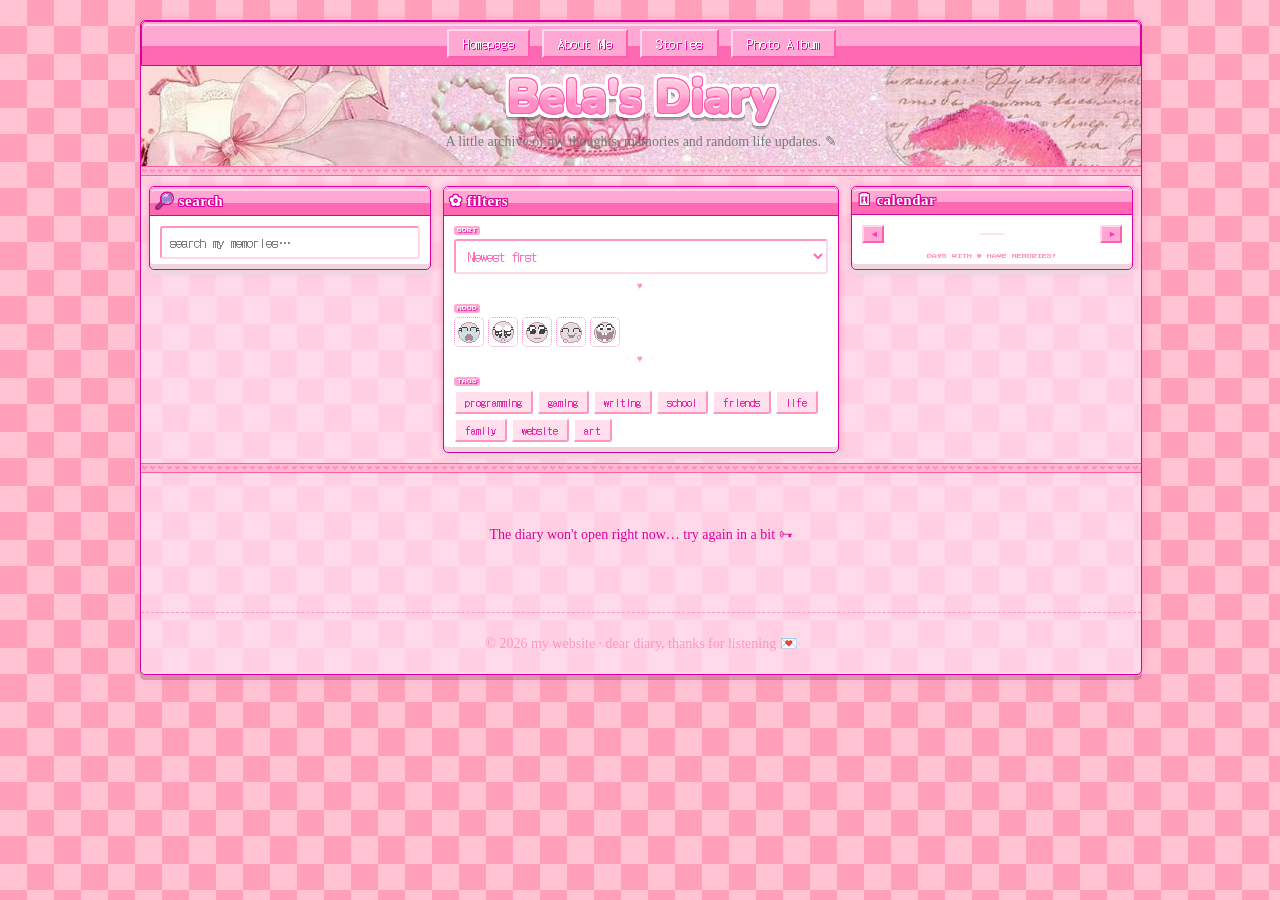
<file: diary.html>
<!DOCTYPE html>
<html lang="en">
<head>
  <meta charset="UTF-8">
  <meta name="viewport" content="width=device-width, initial-scale=1.0">
  <title>Diary — Bela's Gaming Room</title>

  <link rel="preconnect" href="https://fonts.googleapis.com">
  <link rel="preconnect" href="https://fonts.gstatic.com" crossorigin>
  <link href="https://fonts.googleapis.com/css2?family=Nunito:wght@900&family=Press+Start+2P&display=swap" rel="stylesheet">
  <link href="https://fonts.googleapis.com/css2?family=DotGothic16&family=Pixelify+Sans:wght@400..700&display=swap" rel="stylesheet">

  <link rel="stylesheet" href="diary.css">
  <link rel="stylesheet" href="achievements/achievements.css">
  <link rel="stylesheet" href="mobile.css">
</head>
<body>

  <div id="container">

    <nav class="diary-navbar">
      <a class="navButton" href="index.html">Homepage</a>
      <a class="navButton" href="abtme.html">About Me</a>
      <a class="navButton" href="stories.html">Stories</a>
      <a class="navButton" href="photoalbum.html">Photo Album</a>
    </nav>

    <!-- ====================== HEADER ====================== -->
    <header class="diaryHeader">
      <!-- clique 5x no título pra abrir o login de admin 🤫 -->
      <h1 id="diary-title" class="diaryTitle">Bela's Diary</h1>
      <p class="diarySubtitle">A little archive of my thoughts, memories and random life updates. ✎</p>
    </header>

    <div class="strawberries"></div>

    <!-- ====================== TOOLBAR ====================== -->
    <section class="diary-toolbar">

      <!-- busca -->
      <div class="diary-window search-window">
        <div class="window-header"><p>🔎 search</p></div>
        <div class="window-body">
          <input type="text" id="diary-search" class="diary-input"
                 placeholder="search my memories…">
        </div>
      </div>

      <!-- filtros -->
      <div class="diary-window filter-window">
        <div class="window-header"><p>✿ filters</p></div>
        <div class="window-body filter-body">
          <div class="filter-group">
            <p class="filter-label">sort</p>
            <select id="diary-sort" class="diary-input">
              <option value="newest">Newest first</option>
              <option value="oldest">Oldest first</option>
            </select>
          </div>

        <div class="filter-group">
            <p class="filter-label">mood</p>
            <div id="diary-mood" class="mood-picker">
              <option value="">All moods</option>
              <option value="devastated">😭 Devastated</option>
              <option value="sad">☹ Sad</option>
              <option value="neutral">😐 Neutral</option>
              <option value="happy">🙂 Happy</option>
              <option value="veryhappy">🥹 Very Happy</option>
            </div>
        </div>

          <div class="filter-group">
            <p class="filter-label">tags</p>
            <div id="diary-tags" class="tag-cloud">
              <!-- tags geradas pelo JS a partir do TAGS config -->
            </div>
          </div>
        </div>
      </div>

      <!-- calendário -->
      <div class="diary-window calendar-window">
        <div class="window-header">
          <p>🗓 calendar</p>
        </div>
        <div class="window-body">
          <div class="cal-nav">
            <button class="cal-btn" id="cal-prev">◄</button>
            <span id="cal-month-label" class="cal-month"></span>
            <button class="cal-btn" id="cal-next">►</button>
          </div>
          <div class="calendar-grid" id="calendar-grid">
            <!-- dias gerados pelo JS; dias com entrada ganham .has-entry -->
          </div>
          <p class="cal-hint">days with ♥ have memories!</p>
        </div>
      </div>

    </section>

    <div class="strawberries"></div>

    <!-- ====================== ADMIN PANEL (escondido) ====================== -->
    <section class="diary-window admin-panel" id="admin-panel" hidden>
      <div class="window-header"><p>🔑 administrator mode enabled</p></div>
      <div class="window-body admin-body">
        <p class="admin-welcome">welcome back, bela ♥</p>
        <button class="diary-btn" id="admin-new-entry">＋ New Entry</button>
        <button class="diary-btn" id="admin-logout">Log out</button>
      </div>
    </section>

    <!-- ====================== FEED ====================== -->
    <main id="diary-feed" aria-live="polite">
      <p class="diary-loading">opening the diary… 🗝</p>
    </main>

    <footer class="diaryFooter">
      <p>© 2026 my website · dear diary, thanks for listening 💌</p>
    </footer>

  </div>

  <!-- ====================== MODAL: ADMIN LOGIN ====================== -->
  <div class="diary-overlay" id="login-overlay" hidden>
    <div class="diary-window modal-window">
      <div class="window-header">
        <p>🔒 administrator login</p>
        <button class="window-close" data-close="login-overlay">✕</button>
      </div>
      <div class="window-body">
        <p class="modal-hint">psst… this area is for the diary owner only!</p>
        <input type="password" id="admin-password" class="diary-input" placeholder="password">
        <p class="login-error" id="login-error" hidden>wrong password! the diary stays locked 🔒</p>
        <button class="diary-btn" id="admin-login-btn">Log in</button>
      </div>
    </div>
  </div>

  <!-- ====================== MODAL: NEW ENTRY ====================== -->
  <div class="diary-overlay" id="entry-overlay" hidden>
    <div class="diary-window modal-window entry-form-window">
      <div class="window-header">
        <p>✎ new diary entry</p>
        <button class="window-close" data-close="entry-overlay">✕</button>
      </div>
      <div class="window-body">
        <form id="entry-form">
          <label class="form-label" for="entry-title">title</label>
          <input type="text" id="entry-title" class="diary-input" required>

          <label class="form-label" for="entry-date">date</label>
          <input type="date" id="entry-date" class="diary-input" required>

          <label class="form-label">mood</label>
            <div id="entry-mood" class="mood-picker">
                <option value="devastated">😭 Devastated</option>
                <option value="sad">☹ Sad</option>
                <option value="neutral" selected>😐 Neutral</option>
                <option value="happy">🙂 Happy</option>
                <option value="veryhappy">🥹 Very Happy</option>
            </div>

          <label class="form-label" for="entry-tags">tags (comma separated)</label>
          <input type="text" id="entry-tags" class="diary-input" placeholder="gaming, life, website…">

          <label class="form-label" for="entry-image">picture (optional)</label>
          <input type="file" id="entry-image" class="diary-input" accept="image/*">

          <label class="form-label" for="entry-text">dear diary…</label>
          <textarea id="entry-text" class="diary-input entry-textarea" rows="7" required></textarea>

          <p class="login-error" id="publish-error" hidden></p>
          <button type="submit" class="diary-btn publish-btn">🌸 Publish</button>
        </form>
      </div>
    </div>
  </div>

  <script src="diary.js"></script>
  <script src="achievements/achievements.js"></script>
</body>
</html>
</file>
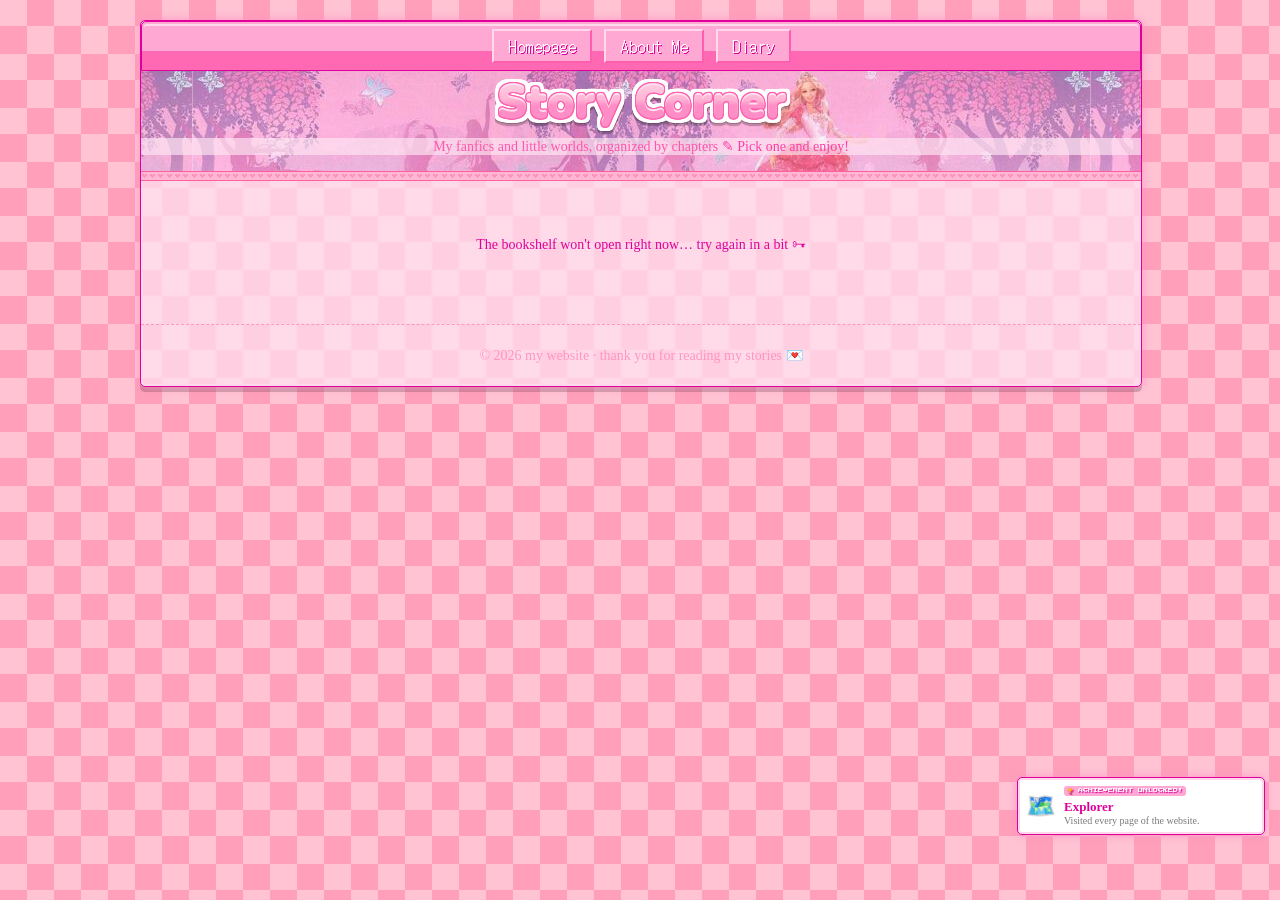
<file: stories.html>
<!DOCTYPE html>
<html lang="en">
<head>
  <meta charset="UTF-8">
  <meta name="viewport" content="width=device-width, initial-scale=1.0">
  <title>Stories — Bela's Gaming Room</title>

  <link rel="preconnect" href="https://fonts.googleapis.com">
  <link rel="preconnect" href="https://fonts.gstatic.com" crossorigin>
  <link href="https://fonts.googleapis.com/css2?family=Nunito:wght@900&family=Press+Start+2P&display=swap" rel="stylesheet">
  <link href="https://fonts.googleapis.com/css2?family=DotGothic16&family=Pixelify+Sans:wght@400..700&display=swap" rel="stylesheet">

  <link rel="stylesheet" href="stories.css">
  <link rel="stylesheet" href="reader.css">
  <link rel="stylesheet" href="achievements/achievements.css">
  <link rel="stylesheet" href="mobile.css">
</head>
<body>

  <div id="container">

    <!-- ================= NAVBAR (receita da top-bar/music-header) ================= -->
    <nav class="stories-navbar">
      <a class="navButton" href="index.html">Homepage</a>
      <a class="navButton" href="abtme.html">About Me</a>
      <a class="navButton" href="diary.html">Diary</a>
    </nav>

    <!-- ================= HEADER ================= -->
    <header class="storiesHeader">
      <h1 class="storiesTitle">Story Corner</h1>
      <p class="storiesSubtitle"> My fanfics and little worlds, organized by chapters
        <span class="storiesSubtitle2"> ✎ Pick one and enjoy!</span>
      </p>
    </header>

    <div class="strawberries"></div>

    <!-- ================= LISTA DE HISTÓRIAS ================= -->
    <main id="stories-list">
      <p class="stories-loading">opening the bookshelf… 📚</p>
    </main>

    <footer class="storiesFooter">
      <p>© 2026 my website · thank you for reading my stories  💌</p>
    </footer>

  </div>

  <script src="stories.js"></script>
  <script src="reader.js"></script>
  <script src="achievements/achievements.js"></script>
</body>
</html>
</file>
<file: diary.css>
/* ============================================================
   DIARY 📖 — pink kawaii only (sem tema duplo)
   Usa as mesmas variáveis e receitas do style.css da home.
   ============================================================ */

:root {
    --pinkhigh: #ffd8ec;
    --pink: #ffa8d3;
    --pinkgrad: #ff69b4;
    --pinkshad: #df009c;
    --pinkshad2: #ff95c1;

    --p-main: #ffb5d5;
    --p-dark: #ff8ec6;
    --p-catchlight: #ffe0ec;
    --p-outline: #ff5eae;

    --white: white;
    --shadow: #00000036;
    --background: #ffe9f4a6;
    --lightblack: #797979;
    --box-shadow-soft: rgb(240, 212, 222);
}

body {
    margin: 0;
    padding: 0;
    background: url("bgs/background.png") repeat 0 0;
    font-family: 'MS Gothic';
    max-width: 1000px;
    margin-left: auto;
    margin-right: auto;
    margin-top: 20px;
    font-size: 14px;
    color: var(--lightblack);
}

#container {
    width: 1000px;
    border: solid var(--pinkshad) 1px;
    border-radius: 5px;
    box-shadow:
        0px 0px 10px 0px var(--pinkshad2),
        0px 5px 0px 0px var(--shadow),
        inset 0px 0px 0px 2px var(--pinkhigh);
    background-color: var(--background);
    margin: 20px auto;
    backdrop-filter: blur(1px);
}

@media (prefers-reduced-motion: reduce) {
    * { transition: none !important; animation: none !important; }
}

/* ============================================================
   HEADER
   ============================================================ */

   /* ---------- NAVBAR (receita da top-bar glossy) ---------- */
.diary-navbar {   /* no stories.css: .stories-navbar */
    display: flex;
    align-items: center;
    justify-content: center;
    gap: 12px;

    padding: 7px 3px;
    border: 1px solid var(--pinkshad);
    border-radius: 5px 5px 0 0;
    background: var(--pink);
    box-shadow:
        inset 0px -19px 0px 0px var(--pinkgrad),
        inset 0px 0px 0px 2px var(--pink),
        inset 0px 2px 0px 2px var(--pinkhigh),
        0px 3px 0px 0px var(--shadow);   /* sombra embaixo: a barra "flutua" */
}

.navButton {
    font-family: 'Rainyhearts', 'MS UI Gothic';  /* a fonte fofa dos seus headers! */
    font-size: 13px;
    letter-spacing: 0.5px;
    text-decoration: none;
    color: white;
    background: var(--pink);
    padding: 3px 14px;
    text-shadow: 1px 1px var(--pinkshad);

    border-top: 2.5px solid var(--pinkhigh);
    border-left: 2.5px solid var(--pinkhigh);
    border-right: 2.5px solid var(--p-outline);
    border-bottom: 2.5px solid var(--p-outline);

    transform: perspective(1px) translateZ(0);
    position: relative;
    overflow: hidden;
    transition: all 0.2s ease;
}

.navButton:before {
    content: "";
    position: absolute;
    inset: 0;
    z-index: -1;
    background: var(--pinkgrad);
    transform: scaleX(0);
    transform-origin: 0 50%;
    transition: transform 0.3s ease-out;
}

.navButton:hover { transform: translateY(-2px); }  /* pulinho no hover */
.navButton:hover:before { transform: scaleX(1); }
.navButton:active { border: 3px inset var(--pinkhigh); transform: translateY(0); }



.diaryHeader {
    text-align: center;
    background-image: url("gifs/a/diaryHeader.jpg");   
    background-position: right -35 0px; /* centraliza e mostra mais da parte de cima */
    height: 100px;
}

.diaryTitle {
    font-family: 'Nunito';
    font-size: 46px;
    font-weight: 900;
    margin: 0;
    display: inline-block;
    user-select: none;   /* os 5 cliques secretos não selecionam texto */

    background: linear-gradient(
        to bottom,
        var(--p-catchlight) 0%,
        var(--p-main) 45%,
        var(--p-dark) 55%,
        var(--p-dark) 100%
    );
    background-clip: text;
    -webkit-background-clip: text;
    -webkit-text-fill-color: transparent;

    filter:
        drop-shadow(0px -2px var(--p-catchlight))
        drop-shadow(0px 1px var(--p-outline))
        drop-shadow(1px 0px var(--p-outline))
        drop-shadow(0px -1px var(--p-outline))
        drop-shadow(-1px 0px var(--p-outline))

        drop-shadow(0px 3px rgb(255, 255, 255))
        drop-shadow(3px 0px white)
        drop-shadow(0px -3px white)
        drop-shadow(-3px 0px white)

        drop-shadow(0px 3px var(--shadow))
        drop-shadow(0px 1px var(--shadow));
}

.diarySubtitle {
    font-family: 'MS UI Gothic';
    color: var(--lightblack);
    margin: 4px 0 8px;
}

/* divisor de morangos, igual à home (mesma imagem) */
.strawberries {
    background-image: url("pngs/div.gif");
    height: 10px;
    border: none;
    padding: 0 0 0 10px;
}

/* ============================================================
   JANELINHA BASE (o "molde" XP reutilizado em tudo)
   ============================================================ */
.diary-window {
    background: white;
    border: 1px solid var(--pinkshad);
    border-radius: 5px;
    box-shadow:
        0px 5px 0px 0px var(--box-shadow-soft),
        inset 0px -5px 0px 0px var(--box-shadow-soft);
}

.window-header {
    display: flex;
    justify-content: space-between;
    align-items: center;

    border-bottom: 1px solid var(--pinkshad);
    background: var(--pink);
    box-shadow:
        inset 0px -12px 0px 0px var(--pinkgrad),
        inset 0px 0px 0px 2px var(--pink),
        inset 0px 2px 0px 2px var(--pinkhigh);
    color: white;
    font-weight: bolder;
    text-shadow:
        1px 1px var(--pinkshad), 0px 1px var(--pinkshad),
        1px 0px var(--pinkshad), 0px -1px var(--pinkshad),
        -1px 0px var(--pinkshad), -1px -1px var(--pinkshad),
        1px -1px var(--pinkshad), -1px 1px var(--pinkshad);
    border-radius: 5px 5px 0 0;
}

.window-header p {
    margin: 5px;
    font-size: small;
    font-family: 'MS UI Gothic';
}

.window-close {
    margin: 3px;
    width: 22px;
    height: 18px;
    font-size: 9px;
    color: #ff39b3;
    background: var(--pink);
    border-top: 2px solid var(--pinkhigh);
    border-left: 2px solid var(--pinkhigh);
    border-right: 2px solid var(--p-outline);
    border-bottom: 2px solid var(--p-outline);
}

.window-close:active { border: 2px inset var(--pinkhigh); }

.window-body { padding: 10px; }

/* ============================================================
   TOOLBAR (busca + filtros + calendário)
   ============================================================ */
.diary-toolbar {
    display: grid;
    grid-template-columns: 1fr 1.4fr 1fr;
    gap: 12px;
    padding: 8px;
    align-items: start;
}

/* inputs no estilo do site */
.diary-input {
    width: 100%;
    box-sizing: border-box;
    font-family: 'MS UI Gothic';
    font-size: 13px;
    color: var(--pinkgrad);
    background: white;
    border: 1px dotted var(--p-dark);
    padding: 4px 6px;
    border-radius: 3px;
}

.diary-input:focus {
    outline: none;
    border-style: solid;
    box-shadow: 0 0 4px var(--pinkshad2);
}

/* labels pixel */
.filter-label, .form-label {
    display: block;
    font-family: "Press Start 2P";
    font-size: 5px;
    text-transform: uppercase;
    color: white;
    text-shadow: var(--pinkshad) 1px 1px 1px;
    background-color: var(--pink);
    border-radius: 3px;
    padding: 2px 3px;
    width: fit-content;
    margin: 8px 0 4px;
}

.filter-body .filter-group:first-child .filter-label { margin-top: 0; }

/* nuvem de tags clicáveis */
.tag-cloud {
    display: flex;
    flex-wrap: wrap;
    gap: 4px;
}

/* ============================================================
   TOOLBAR com presença: janelinhas no acabamento das caixas da home
   ============================================================ */
.diary-toolbar {
    display: grid;
    grid-template-columns: 1fr 1.4fr 1fr;
    gap: 12px;
    padding: 10px 8px;
    align-items: start;
}

/* as três janelinhas ganham a sombra dupla + brilho interno da home */
.diary-toolbar .diary-window {
    box-shadow:
        0px 5px 0px 0px var(--box-shadow-soft),
        inset 0px -5px 0px 0px var(--box-shadow-soft),
        0px 0px 8px 0px var(--pinkshad2);          /* aura rosa suave */
    transition: transform 0.2s ease, box-shadow 0.2s ease;
}

/* a janelinha "acorda" quando a pessoa interage com ela */
.diary-toolbar .diary-window:hover,
.diary-toolbar .diary-window:focus-within {
    transform: translateY(-2px);
    box-shadow:
        0px 7px 0px 0px var(--box-shadow-soft),
        inset 0px -5px 0px 0px var(--box-shadow-soft),
        0px 0px 12px 0px var(--pinkgrad);
}

/* headers das janelinhas na Rainyhearts, como os da home */
.diary-toolbar .window-header p {
    font-family: 'Rainyhearts', 'MS UI Gothic';
    font-size: 15px;
    letter-spacing: 0.5px;
}

/* corpo com o papel quadriculado (o mesmo grid da home!) */
.diary-toolbar .window-body {
    background-image: url("https://www.hellomei.dev/images/assets/backgrounds/grid.png");
}

/* inputs com mais corpo: 3D afundadinho em vez de pontilhado */
.diary-input {
    width: 100%;
    box-sizing: border-box;
    font-family: 'MS UI Gothic', 'MS Gothic', 'DotGothic16', sans-serif;
    font-size: 13px;
    color: var(--pinkgrad);
    background: white;
    padding: 5px 8px;
    border-radius: 3px;

    border-top: 2px solid var(--pinkshad2);      /* afundado: escuro em cima */
    border-left: 2px solid var(--pinkshad2);
    border-right: 2px solid var(--pinkhigh);
    border-bottom: 2px solid var(--pinkhigh);
}

.diary-input:focus {
    outline: none;
    box-shadow: 0 0 6px var(--pinkshad2);
    background: #fff9fc;
}

/* divisórias entre grupos: coraçãozinho centrado em vez da linha seca */
.filter-group + .filter-group {
    margin-top: 10px;
    position: relative;
    padding-top: 12px;
}

.filter-group + .filter-group::before {
    content: "· ♥ ·";
    position: absolute;
    top: -4px;
    left: 50%;
    transform: translateX(-50%);
    font-size: 10px;
    color: var(--pinkshad2);
    background: transparent;
    letter-spacing: 2px;
}

/* tag chips viram mini-botões 3D (família dos navButtons) */
.tag-chip {
    font-family: 'MS UI Gothic', 'MS Gothic', 'DotGothic16', sans-serif;
    font-size: 11px;
    color: var(--pinkshad);
    background: var(--p-catchlight);
    padding: 2px 9px;
    border-radius: 3px;

    border-top: 2px solid white;
    border-left: 2px solid white;
    border-right: 2px solid var(--pinkshad2);
    border-bottom: 2px solid var(--pinkshad2);

    transition: all 0.15s ease;
}

.tag-chip:hover {
    background: var(--pinkhigh);
    transform: translateY(-1px);
}

.tag-chip.active {
    background: var(--pink);
    color: white;
    text-shadow: 1px 1px var(--pinkshad);
    border-top-color: var(--pinkshad2);          /* invertido = apertado! */
    border-left-color: var(--pinkshad2);
    border-right-color: var(--pinkhigh);
    border-bottom-color: var(--pinkhigh);
}

/* ---------- calendário ---------- */
.cal-nav {
    display: flex;
    justify-content: space-between;
    align-items: center;
    margin-bottom: 5px;
}

.cal-month {
    font-family: 'MS UI Gothic';
    font-size: 14px;
    color: var(--p-outline);
    background-color: var(--p-catchlight);
    border-radius: 600px;
    padding: 1px 12px;
}

.cal-btn {
    width: 22px;
    height: 18px;
    font-size: 9px;
    color: #ff39b3;
    background: var(--pink);
    border-top: 2px solid var(--pinkhigh);
    border-left: 2px solid var(--pinkhigh);
    border-right: 2px solid var(--p-outline);
    border-bottom: 2px solid var(--p-outline);
}

.cal-btn:active { border: 2px inset var(--pinkhigh); }

.calendar-grid {
    display: grid;
    grid-template-columns: repeat(7, 1fr);
    font-size: 11px;
}

.cal-cell {
    text-align: center;
    padding: 3px 0;
    border: 1px solid var(--pinkshad2);
    color: var(--p-outline);
    background: white;
}

.cal-cell.cal-dow {
    font-family: "Press Start 2P";
    font-size: 5px;
    background: var(--p-catchlight);
}

.cal-cell.cal-empty { background: var(--p-catchlight); border-color: transparent; }

/* dia com entrada: coraçãozinho + clicável */
.cal-cell.has-entry {
    background: var(--pinkhigh);
    color: var(--pinkshad);
    font-weight: bold;
    position: relative;
    transition: background 0.15s ease;
}

.cal-cell.has-entry::after {
    content: "♥";
    position: absolute;
    top: -2px;
    right: 1px;
    font-size: 7px;
    color: var(--pinkgrad);
}

.cal-cell.has-entry:hover { background: var(--pink); color: white; }

.cal-hint {
    font-family: "Press Start 2P";
    font-size: 5px;
    text-transform: uppercase;
    color: var(--pinkshad2);
    text-align: center;
    margin: 6px 0 0;
}

/* ============================================================
   FEED DE ENTRADAS
   ============================================================ */
#diary-feed {
    display: flex;
    flex-direction: column;
    gap: 16px;
    padding: 10px 60px;
}

.diary-loading, .diary-empty {
    font-family: 'MS UI Gothic';
    text-align: center;
    color: var(--pinkshad);
    padding: 30px 0;
}

/* cada entrada é uma janelinha */
.entry {
    scroll-margin-top: 20px;   /* respiro quando o calendário rola até ela */
    animation: entryIn 0.35s ease;
}

@keyframes entryIn {
    from { opacity: 0; transform: translateY(8px); }
    to   { opacity: 1; transform: translateY(0); }
}

/* destaque quando o calendário leva até ela */
.entry.flash {
    animation: entryFlash 1.2s ease;
}

@keyframes entryFlash {
    0%, 100% { box-shadow: 0px 5px 0px 0px var(--box-shadow-soft), inset 0px -5px 0px 0px var(--box-shadow-soft); }
    30%      { box-shadow: 0 0 14px var(--pinkgrad), 0px 5px 0px 0px var(--box-shadow-soft); }
}

.entry .window-header p { display: flex; align-items: center; gap: 6px; }

.entry-date {
    font-family: "Courier New", monospace;
    font-size: 10px;
    font-weight: normal;
    text-shadow: none;
    color: var(--pinkhigh);
}

.entry-body { padding: 10px 14px; }

/* gif de mood dentro do badge da entrada */
.mood-icon {
    height: 16px;
    vertical-align: middle;
    margin-right: 3px;
    image-rendering: pixelated;
}

/* fileirinha de moods clicáveis */
.mood-picker {
    display: flex;
    gap: 4px;
    flex-wrap: wrap;
}

.mood-option {
    background: white;
    border: 1px dotted var(--pinkshad2);
    border-radius: 5px;
    padding: 3px;
    transition: all 0.15s ease;
}

.mood-option img {
    height: 22px;
    display: block;
    image-rendering: pixelated;
    filter: grayscale(0.7);   /* apagadinhas quando não escolhidas */
    transition: filter 0.15s ease;
}

.mood-option:hover img { filter: grayscale(0); }
.mood-option:hover { transform: scale(1.1); }

.mood-option.active {
    background: var(--pinkhigh);
    border-style: solid;
    border-color: var(--pinkshad);
}

.mood-option.active img { filter: grayscale(0); }

.entry-tags { display: inline; }

.entry-tag {
    font-family: "Press Start 2P";
    font-size: 5px;
    text-transform: uppercase;
    color: white;
    text-shadow: var(--pinkshad) 1px 1px 1px;
    background-color: var(--pinkshad2);
    border-radius: 3px;
    padding: 2px 3px;
    margin-right: 3px;
}

/* foto em moldura polaroid com fita */
.entry-photo {
    width: fit-content;
    margin: 10px auto 4px;
    padding: 6px 6px 18px;
    background: white;
    outline: 1px solid var(--pinkshad2);
    box-shadow: 0px 3px 5px var(--shadow);
    transform: rotate(-1.5deg);
    position: relative;
}

.entry-photo img {
    max-width: 260px;
    max-height: 200px;
    display: block;
    image-rendering: pixelated;
}

/* fita adesiva segurando a polaroid */
.entry-photo::before {
    content: "";
    position: absolute;
    top: -8px;
    left: 50%;
    transform: translateX(-50%) rotate(2deg);
    width: 54px;
    height: 14px;
    background: var(--pinkhigh);
    opacity: 0.8;
    border-left: 1px dashed var(--pinkshad2);
    border-right: 1px dashed var(--pinkshad2);
}

.entry-text {
    font-family: 'MS UI Gothic';
    font-size: 13px;
    line-height: 20px;
    color: #6b6b6b;
    white-space: pre-wrap;   /* respeita as quebras de linha do diário */
    margin: 8px 0 4px;
}

/* assinaturinha no fim de cada entrada */
.entry-sign {
    text-align: right;
    font-family: 'MS UI Gothic';
    font-size: 11px;
    color: var(--pinkshad2);
    margin: 4px 0 0;
}

/* hover: a janelinha levanta de leve */
.entry:hover {
    transform: translateY(-2px);
    transition: transform 0.2s ease;
}

/* ============================================================
   BOTÕES
   ============================================================ */
.diary-btn {
    font-family: 'MS UI Gothic';
    font-size: 12px;
    color: #ff39b3;
    background: var(--pink);
    padding: 3px 12px;

    border-top: 2.5px solid var(--pinkhigh);
    border-left: 2.5px solid var(--pinkhigh);
    border-right: 2.5px solid var(--p-outline);
    border-bottom: 2.5px solid var(--p-outline);

    transition: transform 0.1s ease;
}

.diary-btn:active {
    border: 3px inset var(--pinkhigh);
    transform: scale(0.96);
}

.publish-btn { margin-top: 10px; }

/* ============================================================
   ADMIN
   ============================================================ */
.admin-panel { margin: 0 60px 10px; }

.admin-body {
    display: flex;
    align-items: center;
    gap: 10px;
}

.admin-welcome {
    font-family: "Press Start 2P";
    font-size: 6px;
    text-transform: uppercase;
    color: var(--pinkshad);
    margin: 0;
    flex: 1;
}

/* ============================================================
   MODAIS
   ============================================================ */
.diary-overlay {
    position: fixed;
    inset: 0;
    z-index: 9991;
    background: var(--shadow);
    backdrop-filter: blur(1px);
    display: flex;
    align-items: center;
    justify-content: center;
}

.diary-overlay[hidden] { display: none; }

.modal-window {
    width: 300px;
    animation: modalPop 0.25s ease;
}

.entry-form-window {
    width: 380px;
    max-height: 80vh;
    display: flex;
    flex-direction: column;
}

.entry-form-window .window-body { overflow-y: auto; }

@keyframes modalPop {
    from { transform: scale(0.9); opacity: 0; }
    to   { transform: scale(1);   opacity: 1; }
}

.modal-hint {
    font-family: 'MS UI Gothic';
    font-size: 12px;
    color: var(--lightblack);
    margin: 0 0 8px;
}

.login-error {
    font-family: 'MS UI Gothic';
    font-size: 12px;
    color: var(--pinkshad);
    background: var(--p-catchlight);
    border: 1px dotted var(--pinkshad);
    border-radius: 3px;
    padding: 3px 6px;
    margin: 6px 0;
}

#admin-password, #admin-login-btn { margin-top: 4px; }

.entry-textarea { resize: vertical; }

/* ============================================================
   FOOTER + RESPONSIVO
   ============================================================ */
.diaryFooter {
    text-align: center;
    margin-top: 15px;
    padding: 8px;
    border-top: 1px dashed var(--pinkshad2);
    color: var(--pinkshad2);
    font-family: 'MS UI Gothic';
}

@media (max-width: 720px) {
    body, #container { width: auto; max-width: 100%; }
    .diary-toolbar { grid-template-columns: 1fr; }
    #diary-feed { padding: 10px 8px; }
    .admin-panel { margin: 0 8px 10px; }
}
</file>
<file: achievements/achievements.css>
/* ============================================================
   ACHIEVEMENT SYSTEM 🏆 — estilos
   Combina com o tema do site (usa suas variáveis :root).
   Inclua no <head> de todas as páginas:
     <link rel="stylesheet" href="achievements.css">
   ============================================================ */

/* ---------- BOTÃO TROFÉU (gif personalizado) ---------- */
#achv-trophy {
    /* remove toda a cara de botão: só o gif aparece */
    background: none;
    border: none;
    padding: 0;
}

#achv-trophy img {
    width: 30px; 
    height: auto;
    display: block;
    image-rendering: pixelated;
    transition: transform 0.3s ease, filter 0.2s ease;
}

/* hover: só cresce, sem entortar 🌸 */
#achv-trophy:hover img {
    transform: scale(1.18);
    filter: drop-shadow(2px 4px 5px var(--pinkshad2));
}

#achv-trophy:active img {
    transform: scale(1.05);
}

#achv-trophy.glow img {
    animation: achvGlow 1.2s ease-in-out infinite;
}

@keyframes achvGlow {
    0%, 100% {
        filter: drop-shadow(2px 3px 3px var(--shadow)) drop-shadow(0 0 3px var(--pinkgrad));
    }
    50% {
        filter: drop-shadow(2px 3px 3px var(--shadow)) drop-shadow(0 0 10px var(--pinkgrad));
    }
}

#achv-trophy.in-slot {
    position: static;
}

#trophy-slot {
    display: flex;
    justify-content: flex-end; /* ou center / flex-start, onde ficar melhor */
    padding: 2px;
}

/* pulse suave, contínuo e discreto no troféu */
#achv-trophy {
    animation: softPulse 2.0s ease-in-out infinite;
}

#achv-trophy:hover {
    animation-play-state: paused;  /* no hover, o crescimento assume */
}

@keyframes softPulse {
    0%, 100% { transform: scale(1); }
    50%      { transform: scale(1.08); }
}

/* ---------- OVERLAY + MODAL ---------- */
#achv-overlay {
    position: fixed;
    inset: 0;
    z-index: 9991;

    background: var(--background);
    backdrop-filter: blur(1px);

    display: none;
    align-items: center;
    justify-content: center;
}

#achv-overlay.open {
    display: flex;
}

#achv-modal {
    width: 340px;
    max-height: 75vh;
    display: flex;
    flex-direction: column;

    background: white;
    border: 1px solid var(--pinkshad);
    border-radius: 5px;
    box-shadow:
        0px 0px 10px 0px var(--pinkshad2),
        0px 5px 0px 0px var(--shadow),
        inset 0px 0px 0px 2px var(--pinkhigh);

    animation: achvModalPop 0.25s ease;
}

@keyframes achvModalPop {
    from { transform: scale(0.9); opacity: 0; }
    to   { transform: scale(1);   opacity: 1; }
}

/* barra de título — mesmo estilo dos seus headers rosa */
.achv-titlebar {
    display: flex;
    justify-content: space-between;
    align-items: center;

    border-bottom: 1px solid var(--pinkshad);
    background: var(--pink);
    box-shadow:
        inset 0px -12px 0px 0px var(--pinkgrad),
        inset 0px 0px 0px 2px var(--pink),
        inset 0px 2px 0px 2px var(--pinkhigh);
    color: white;
    font-weight: bolder;
    text-shadow:
        1px 1px var(--pinkshad),
        0px 1px var(--pinkshad),
        1px 0px var(--pinkshad),
        0px -1px var(--pinkshad),
        -1px 0px var(--pinkshad),
        -1px -1px var(--pinkshad),
        1px -1px var(--pinkshad),
        -1px 1px var(--pinkshad);
}

.achv-titlebar p {
    margin: 5px;
    font-size: small;
    font-family: 'MS UI Gothic';
}

#achv-close {
    margin: 3px;
    width: 22px;
    height: 18px;
    font-size: 9px;
    color: #ff39b3;
    background: var(--pink);
    border-top: 2px solid var(--pinkhigh);
    border-left: 2px solid var(--pinkhigh);
    border-right: 2px solid var(--p-outline);
    border-bottom: 2px solid var(--p-outline);
}

#achv-close:active {
    border: 2px inset var(--pinkhigh);
}

/* ---------- PROGRESSO ---------- */
.achv-progress {
    padding: 8px 10px;
    border-bottom: 1px dotted var(--pink);
}

.achv-progress-text {
    font-family: "Press Start 2P";
    font-size: 6px;
    text-transform: uppercase;
    color: var(--pinkgrad);
    margin-bottom: 5px;
    text-align: center;
}

.achv-progress-bar {
    height: 10px;
    background: var(--pinkhigh);
    border: 1px solid var(--pink);
    border-radius: 10px;
    overflow: hidden;
}

#achv-progress-fill {
    height: 100%;
    width: 0%;
    background: linear-gradient(to bottom, var(--p-catchlight), var(--pinkgrad));
    transition: width 0.6s ease;
}

/* ---------- LISTA ---------- */
#achv-list {
    overflow-y: auto;
    padding: 8px;
    display: flex;
    flex-direction: column;
    gap: 6px;

    background-image: url("https://www.hellomei.dev/images/assets/backgrounds/grid.png");
}

.achv-item {
    display: flex;
    gap: 8px;
    align-items: center;

    background: white;
    border: 1px solid rgb(255, 149, 193);
    border-radius: 5px;
    padding: 6px;
    box-shadow: 0px 2px 0px 0px rgb(240, 212, 222);
}

.achv-icon {
    font-size: 22px;
    width: 32px;
    text-align: center;
    flex-shrink: 0;
}

.achv-title {
    font-family: 'MS UI Gothic';
    font-size: 13px;
    font-weight: bold;
    color: var(--pinkgrad);
}

.achv-desc {
    font-family: 'MS UI Gothic';
    font-size: 11px;
    color: var(--lightblack);
}

/* bloqueada = cinza e apagadinha */
.achv-item.locked {
    filter: grayscale(1);
    opacity: 0.55;
}

/* recém-desbloqueada = animação de destaque ao abrir o log */
.achv-item.new {
    animation: achvNewPop 0.6s ease;
}

@keyframes achvNewPop {
    0%   { transform: scale(0.85); box-shadow: 0 0 0px var(--pinkgrad); }
    50%  { transform: scale(1.05); box-shadow: 0 0 14px var(--pinkgrad); }
    100% { transform: scale(1);    box-shadow: 0px 2px 0px 0px rgb(240, 212, 222); }
}

/* ---------- TOASTS ---------- */
#achv-toasts {
    position: fixed;
    bottom: 65px;
    right: 15px;
    z-index: 9992;

    display: flex;
    flex-direction: column;
    gap: 8px;

    pointer-events: none;
}

.achv-toast {
    display: flex;
    gap: 8px;
    align-items: center;
    width: 230px;

    background: white;
    border: 1px solid var(--pinkshad);
    border-radius: 5px;
    padding: 8px;
    box-shadow:
        0px 0px 10px 0px var(--pinkshad2),
        inset 0px 0px 0px 2px var(--pinkhigh);

    /* estado inicial: fora da tela */
    transform: translateX(120%);
    opacity: 0;
    transition: transform 0.4s ease, opacity 0.4s ease;
}

.achv-toast.show {
    transform: translateX(0);
    opacity: 1;
}

.achv-toast-icon {
    font-size: 24px;
    flex-shrink: 0;
}

.achv-toast-header {
    font-family: "Press Start 2P";
    font-size: 5px;
    text-transform: uppercase;
    color: white;
    text-shadow: var(--pinkshad) 1px 1px 1px;
    background-color: var(--pink);
    border-radius: 3px;
    padding: 2px 3px;
    width: fit-content;
    margin-bottom: 3px;
}

.achv-toast-title {
    font-family: 'MS UI Gothic';
    font-size: 13px;
    font-weight: bold;
    color: var(--pinkshad);
}

.achv-toast-desc {
    font-family: 'MS UI Gothic';
    font-size: 10px;
    color: var(--lightblack);
}
</file>
<file: mobile.css>
/* ============================================================
   MOBILE.CSS 📱 — homepage responsiva
   ------------------------------------------------------------
   Carregar DEPOIS do style.css:
     <link rel="stylesheet" href="style.css">
     <link rel="stylesheet" href="mobile.css">

   E ADICIONAR NO <head> (essencial!):
     <meta name="viewport" content="width=device-width, initial-scale=1.0">
     <link href="https://fonts.googleapis.com/css2?family=DotGothic16&display=swap" rel="stylesheet">

   Identidade visual 100% preservada — só o arranjo muda.
   ============================================================ */

/* ------------------------------------------------------------
   FONTE PIXEL PRO MOBILE (vale em todas as telas)
   MS Gothic / MS UI Gothic só existem no Windows. A DotGothic16
   entra como reserva: desktop Windows não muda nada, celular
   ganha a fonte pixel em vez da genérica do sistema.
   ------------------------------------------------------------ */
@font-face {
    font-family: "Pixel Operator";
    src: url("fonts/PixelOperator.ttf") format("truetype");
    font-display: swap;
}


@font-face {
    font-family: "Silver";
    src: url("fonts/Silver.ttf") format("truetype");
    font-display: swap;
}

   body {
    font-family: 'MS Gothic', 'Pixel Operator', sans-serif;
}

/* elementos que declaram MS UI Gothic nas classes ganham a reserva */
.navButton,
.welcomeText p,
.main_content,
.bela-subtitle, .bela-title, .bela-desc,
.fortune-text, .fortune-btn,
.fortune-history ul,
.sp-track, .sp-artist,
.spotify-header p,
.calendar-header,
.code-textarea {
    font-family: 'MS UI Gothic', 'MS Gothic', 'DotGothic16', sans-serif;
}

/* Press Start 2P e Rainyhearts são webfonts — já funcionam no
   celular sozinhas, então títulos e labels ficam como estão! */

/* ============================================================
   AJUSTES MOBILE (telas até 740px)
   ============================================================ */
@media (max-width: 740px) {

    

    /* ---------- estrutura geral ---------- */
    body {
        max-width: 100%;
        margin-top: 8px;
    }

    #container {
        width: auto;
        margin: 8px;
        padding: 4px;
    }

    /* ---------- cursor customizado ----------
       celular não tem cursor: esconde a estrelinha seguidora
       e devolve o toque normal */
    #custom-cursor { display: none; }

    html, body, *, *::before, *::after {
        cursor: auto !important;
    }

    /* ---------- header + título ---------- */
    header {
        height: 110px;   /* mesma arte, um tiquinho mais baixa */
    }

    #title .title1,
    #title .title2 {
        font-size: 34px;   /* mesmo gradiente + contorno, tamanho de bolso */
        padding-left: 4px;
    }

/* ---------- barra de tags + troféu + nice day ---------- */
    .espaco_tags {
        grid-template-columns: minmax(0, 1fr) auto auto;  /* ← deixa a coluna encolher! */
        padding: 3px 2px;
    }

    .tags {
        min-width: 0;      /* ← e o filho também pode encolher */
        overflow: hidden;  /* cinto e suspensório: nada vaza */
    }

    .tags marquee {
        width: 100%;
        max-width: 100%;
        box-sizing: border-box;
        font-size: 11px;
    }

    .corner_img {
        height: 26px;
    }

    .corner_img img {
        height: 20px;
    }

    /* ---------- blinkies: viram carrossel deslizável ---------- */
    .faixaBlinkies {
        overflow-x: auto;
        -webkit-overflow-scrolling: touch;
    }

    .blinkies {
        width: max-content;   /* deslizar com o dedo > espremer */
    }

    .blinkies img {
        width: auto;          /* solta a largura fixa de 166.6px */
        height: 25px;
    }

    /* ---------- AS TRÊS COLUNAS EMPILHAM ---------- */
    #columns {
        flex-direction: column;
        gap: 12px;
    }

    .columnLeft,
    .columnRight,
    .stuff,
    .main_column {
        width: 100%;
        box-sizing: border-box;
    }

    aside {
        display: flex;
        flex-direction: column;
        gap: 12px;
    }

    /* miscelânea centralizada na largura nova */
    .miscInner {
        width: auto;
        justify-content: center;
    }

    /* player: disco um pouco menor pra não dominar a tela */
    .disc-container {
        width: 80px;
        height: 80px;
    }

    /* ---------- widgets Today's Bela + Fortune Cookie ---------- */
    .widgets-row {
        flex-direction: column;   /* um embaixo do outro */
        gap: 10px;
    }

    .widgets-left,
    .widgets-right {
        width: 100%;
    }

    .belaWidget,
    .fortuneWidget {
        width: auto;              /* ocupam a largura toda */
        box-sizing: border-box;
    }

    /* ---------- coluna direita: caixas se ajustam ---------- */
    .calendar {
        width: 100%;
        box-sizing: border-box;
    }

    .calendarImg img {
        width: 100%;
    }

    .neighbors {
        width: 100%;
        box-sizing: border-box;
    }

    .neigharea {
        display: flex;
        flex-wrap: wrap;
        justify-content: center;
    }

    .mood {
        width: auto;
    }

    /* guestbook: gif num tamanho confortável */
    .guestInner img {
        width: 70%;
    }

    /* ---------- toques de conforto de leitura ---------- */
    .welcomeText, .main_content, .thanks {
        width: auto;
    }

    .code-textarea {
        width: 94%;
    }

    /* botões e áreas de toque um pouco maiores (dedo > mouse) */
    .controls button {
        width: 38px;
        height: 26px;
        font-size: 13px;
    }

    .bela-btn, .fortune-btn {
        padding: 5px 12px;
    }

    /* ---------- REORDENAÇÃO DA PILHA 📱 ---------- */
    aside,
    .columnLeft {
        display: contents;
    }
/* ---------- barra de tags + troféu + nice day ---------- */
    .espaco_tags {
        grid-template-columns: minmax(0, 1fr) auto auto;  /* ← deixa a coluna encolher! */
        padding: 3px 2px;
    }

    .tags {
        min-width: 0;      /* ← e o filho também pode encolher */
        overflow: hidden;  /* cinto e suspensório: nada vaza */
    }

    .tags marquee {
        width: 100%;
        max-width: 100%;
        box-sizing: border-box;
        font-size: 11px;
    }

    .corner_img {
        height: 26px;
    }

    .corner_img img {
        height: 20px;
    }
    /* a fila, do topo pro fundo */
    .columnL-header { order: 1; }   /* o headerzinho "Navigation" */
    .navigation     { order: 1; }   /* fica colado nele (empate = ordem do HTML) */
    .music          { order: 3; }
    .main_column    { order: 2; }
    .columnRight    { order: 5; }
    .stats          { order: 4; }   /* link back */
    .stuff          { order: 6; }   /* miscellaneous */

    /* acabamento das seções órfãs do envelope dissolvido */
    .columnL-header, .navigation, .music, .stats {
        width: 100%;
        box-sizing: border-box;
    }

    .navigation, .music, .stats {
        border: 0.5px solid var(--pink);
        background: white;
    }
}

/* ============================================================
   TELAS MUITO PEQUENAS (até 380px) — ajuste fino
   ============================================================ */
@media (max-width: 380px) {
    #title .title1,
    #title .title2 {
        font-size: 27px;
    }

    header { height: 95px; }
}
</file>
<file: stories.css>
/* ============================================================
   STORIES 📚 — pink kawaii (usa as receitas do site)
   ============================================================ */

:root {
    --pinkhigh: #ffd8ec;
    --pink: #ffa8d3;
    --pinkgrad: #ff69b4;
    --pinkshad: #df009c;
    --pinkshad2: #ff95c1;

    --p-main: #ffb5d5;
    --p-dark: #ff8ec6;
    --p-catchlight: #ffe0ec;
    --p-outline: #ff5eae;

    --shadow: #00000036;
    --background: #ffe9f4a6;
    --lightblack: #797979;
    --box-shadow-soft: rgb(240, 212, 222);
}

body {
    margin: 0;
    padding: 0;
    background: url("bgs/background.png") repeat 0 0;
    font-family: 'MS Gothic';
    max-width: 1000px;
    margin-left: auto;
    margin-right: auto;
    margin-top: 20px;
    font-size: 14px;
    color: var(--lightblack);
}

@font-face {
    font-family: 'RainyHearts';
    src: url('fonts/rainyhearts.ttf') format('truetype');
    font-weight: normal;
    font-style: normal;
}

@font-face {
    font-family: "Pixel Operator";
    src: url("fonts/PixelOperator.ttf") format("truetype");
    font-display: swap;
}


@font-face {
    font-family: "Silver";
    src: url("fonts/Silver.ttf") format("truetype");
    font-display: swap;
}

#container {
    width: 1000px;
    border: solid var(--pinkshad) 1px;
    border-radius: 5px;
    box-shadow:
        0px 0px 10px 0px var(--pinkshad2),
        0px 5px 0px 0px var(--shadow),
        inset 0px 0px 0px 2px var(--pinkhigh);
    background-color: var(--background);
    margin: 20px auto;
    backdrop-filter: blur(1px);
}

@media (prefers-reduced-motion: reduce) {
    * { transition: none !important; animation: none !important; }
}

/* ============================================================
   NAVBAR — a receita da top-bar/music-header (sanduíche glossy)
   ============================================================ */
.stories-navbar {   
    display: flex;
    align-items: center;
    justify-content: center;
    gap: 12px;

    padding: 7px 3px;
    border: 1px solid var(--pinkshad);
    border-radius: 5px 5px 0 0;
    background: var(--pink);
    box-shadow:
        inset 0px -19px 0px 0px var(--pinkgrad),
        inset 0px 0px 0px 2px var(--pink),
        inset 0px 2px 0px 2px var(--pinkhigh),
        0px 3px 0px 0px var(--shadow);   /* sombra embaixo: a barra "flutua" */
}

.navButton {
    font-family: 'Rainyhearts', 'MS UI Gothic';  /* a fonte fofa dos seus headers! */
    font-size: 16px;
    letter-spacing: 0.5px;
    text-decoration: none;
    color: white;
    background: var(--pink);
    padding: 3px 14px;
    text-shadow: 1px 1px var(--pinkshad);

    border-top: 2.5px solid var(--pinkhigh);
    border-left: 2.5px solid var(--pinkhigh);
    border-right: 2.5px solid var(--p-outline);
    border-bottom: 2.5px solid var(--p-outline);

    transform: perspective(1px) translateZ(0);
    position: relative;
    overflow: hidden;
    transition: all 0.2s ease;
}

.navButton:before {
    content: "";
    position: absolute;
    inset: 0;
    z-index: -1;
    background: var(--pinkgrad);
    transform: scaleX(0);
    transform-origin: 0 50%;
    transition: transform 0.3s ease-out;
}

.navButton:hover { transform: translateY(-2px); }  /* pulinho no hover */
.navButton:hover:before { transform: scaleX(1); }
.navButton:active { border: 3px inset var(--pinkhigh); transform: translateY(0); }

/* ============================================================
   HEADER
   ============================================================ */
.storiesHeader {
    text-align: center;
    background-image: url("gifs/a/storiesHeader.jpg");      
    background-position: center -10px; 
    height: 100px;
}

.storiesTitle {
    font-family: 'Nunito';
    font-size: 46px;
    font-weight: 900;
    margin: 0;
    display: inline-block;

    background: linear-gradient(
        to bottom,
        var(--p-catchlight) 0%,
        var(--p-main) 45%,
        var(--p-dark) 55%,
        var(--p-dark) 100%
    );
    background-clip: text;
    -webkit-background-clip: text;
    -webkit-text-fill-color: transparent;

filter:
        drop-shadow(0px -2px var(--p-catchlight))
        drop-shadow(0px 1px var(--p-outline))
        drop-shadow(1px 0px var(--p-outline))
        drop-shadow(0px -1px var(--p-outline))
        drop-shadow(-1px 0px var(--p-outline))

        drop-shadow(0px 3px rgb(255, 255, 255))
        drop-shadow(3px 0px white)
        drop-shadow(0px -3px white)
        drop-shadow(-3px 0px white)

        drop-shadow(0px 3px var(--shadow))
        drop-shadow(0px 1px var(--shadow));
}

.storiesSubtitle {
    font-family: 'MS UI Gothic';
    color: #ff57ab ;
    margin: 4px 0 8px;
    background: solid;
    background-color: var(--background);
}

.storiesSubtitle2 {
    font-family: 'MS UI Gothic';
    color: #ff3da8;
    margin: 4px 0 8px;
}

.strawberries {
    background-image: url("pngs/div.gif");
    height: 10px;
    border: none;
}

/* ============================================================
   LISTA DE HISTÓRIAS
   ============================================================ */
#stories-list {
    display: flex;
    flex-direction: column;
    gap: 16px;
    padding: 12px 60px;
}

.stories-loading, .stories-empty {
    font-family: 'MS UI Gothic';
    text-align: center;
    color: var(--pinkshad);
    padding: 30px 0;
}

/* cada história = janelinha */
.story-window {
    background: white;
    border: 1px solid var(--pinkshad);
    border-radius: 5px;
    box-shadow:
        0px 5px 0px 0px var(--box-shadow-soft),
        inset 0px -5px 0px 0px var(--box-shadow-soft);
    animation: storyIn 0.3s ease;
}

@keyframes storyIn {
    from { opacity: 0; transform: translateY(8px); }
    to   { opacity: 1; transform: translateY(0); }
}

.story-header {
    display: flex;
    justify-content: space-between;
    align-items: center;

    border-bottom: 1px solid var(--pinkshad);
    background: var(--pink);
    box-shadow:
        inset 0px -12px 0px 0px var(--pinkgrad),
        inset 0px 0px 0px 2px var(--pink),
        inset 0px 2px 0px 2px var(--pinkhigh);
    color: white;
    font-weight: bolder;
    text-shadow:
        1px 1px var(--pinkshad), 0px 1px var(--pinkshad),
        1px 0px var(--pinkshad), 0px -1px var(--pinkshad),
        -1px 0px var(--pinkshad), -1px -1px var(--pinkshad),
        1px -1px var(--pinkshad), -1px 1px var(--pinkshad);
    border-radius: 5px 5px 0 0;
}

.story-header p {
    margin: 5px;
    font-size: 17px;
    font-family: 'Rainyhearts';
}

.story-body { padding: 10px 14px; }

.story-description {
    font-family: 'Pixel Operator';
    font-size: 14px;
    margin: 0 0 6px;
}

.story-tags { margin-bottom: 8px; }

.story-tag {
    font-family: "Rainyhearts";
    font-size: 13px;
    text-transform: lowercase;
    color: white;
    text-shadow: var(--pinkshad) 1px 1px 1px;
    background-color: var(--pinkshad2);
    border-radius: 3px;
    padding: 1px 4px;
    margin-right: 3px;
}

/* lista de capítulos: linhas de "índice de livro" */
.chapter-row {
    display: flex;
    align-items: center;
    gap: 8px;
    width: 100%;
    text-align: left;

    font-family: 'MS UI Gothic', 'Pixel Operator';
    font-size: 13px;
    color: var(--pinkshad);
    background: white;
    border: none;
    border-bottom: 1px dotted var(--pinkshad2);
    padding: 5px 4px;

    transition: background 0.15s ease, padding-left 0.15s ease;
}

.chapter-row:last-child { border-bottom: none; }

.chapter-row:hover {
    background: var(--p-catchlight);
    padding-left: 10px;   /* escorrega pra direita, convidando o clique */
}

.chapter-number {
    font-family: "Press Start 2P";
    font-size: 6px;
    color: white;
    text-shadow: var(--pinkshad) 1px 1px 1px;
    background-color: var(--pink);
    border-radius: 3px;
    padding: 3px 4px;
    flex-shrink: 0;
}

.chapter-title { flex: 1; }

.chapter-likes {
    font-size: 11px;
    color: var(--pinkshad2);
    flex-shrink: 0;
}

.chapter-date {
    font-family: "Courier New", monospace;
    font-size: 10px;
    color: var(--lightblack);
    flex-shrink: 0;
}

/* footer + responsivo */
.storiesFooter {
    text-align: center;
    margin-top: 15px;
    padding: 8px;
    border-top: 1px dashed var(--pinkshad2);
    color: var(--pinkshad2);
    font-family: 'MS UI Gothic';
}

@media (max-width: 720px) {
    body, #container { width: auto; max-width: 100%; }
    #stories-list { padding: 12px 8px; }
    .chapter-date { display: none; }
}

 /* ---------- abas de personagens ---------- */
.char-tabs {
    display: flex;
    align-items: center;
    flex-wrap: wrap;
    gap: 4px;
    margin-bottom: 8px;
}

.char-tabs-label {
    font-family: "Rainyhearts";
    font-size: 10px;
    text-transform: uppercase;
    color: var(--pinkshad2);
}

.char-tab {
    font-family: 'MS UI Gothic';
    font-size: 11px;
    color: var(--pinkshad);
    background: var(--p-catchlight);
    border: 1px solid var(--pinkshad2);
    border-radius: 10px 10px 0 0;   /* formato de abinha */
    padding: 2px 10px;
    transition: all 0.15s ease;
}

.char-tab:hover { background: var(--pinkhigh); transform: translateY(-2px); }

.char-tab.active {
    background: var(--pink);
    color: white;
    text-shadow: 1px 1px var(--pinkshad);
}

/* abas dentro da ficha */
.char-tabs-top {
    display: flex;
    gap: 4px;
    padding: 8px 12px 0;
    border-bottom: 1px solid var(--pinkshad2);
    flex-shrink: 0;
}

.char-window { width: min(560px, 92vw); }

.char-quote {
    font-family: 'Rainyhearts';
    font-size: 15px;
    font-style: italic;
    color: var(--lightblack);
    margin: 0 0 10px;
}

.char-prop {
    font-family: 'MS UI Gothic';
    font-size: 12px;
    color: var(--pinkgrad);
    background: var(--p-catchlight);
    border: 1px dotted var(--pinkshad2);
    border-radius: 10px;
    padding: 2px 8px;
}
</file>
<file: reader.css>
/* ------------------ STORY READER ------------------------  */

/* ============================================================
   STORY READER 📖 — pop-up estilo "página do Notion"
   ------------------------------------------------------------
   Componente COMPARTILHADO: inclua reader.css + reader.js em
   qualquer página e chame openStoryReader(chapterId).
   - No About Me: herda as variáveis --t-* → tema duplo grátis!
   - Em páginas rosa (stories, home): os fallbacks rosa entram.
   ============================================================ */

/* fallbacks rosa: se a página não define --t-*, o leitor é kawaii */
.reader-overlay {
    --rt-main: var(--t-main, var(--pink, #ffa8d3));
    --rt-grad: var(--t-grad, var(--pinkgrad, #ff69b4));
    --rt-shad: var(--t-shad, var(--pinkshad, #df009c));
    --rt-shad2: var(--t-shad2, var(--pinkshad2, #ff95c1));
    --rt-high: var(--t-high, var(--pinkhigh, #ffd8ec));
    --rt-catchlight: var(--t-catchlight, var(--p-catchlight, #ffe0ec));
    --rt-outline: var(--t-outline, var(--p-outline, #ff5eae));
    --rt-paper: var(--t-paper, #ffffff);
    --rt-paper-alt: var(--t-paper-alt, var(--p-catchlight, #ffe0ec));
    --rt-ink: var(--t-ink, #5a5a5a);
    --rt-ink-soft: var(--t-ink-soft, #797979);
    --rt-shadow: var(--t-shadow, #00000036);
    --rt-radius: var(--t-radius, 5px);

    position: fixed;
    inset: 0;
    z-index: 9993;
    background: var(--rt-shadow);
    backdrop-filter: blur(2px);
    display: flex;
    align-items: center;
    justify-content: center;
}

@font-face {
    font-family: 'RainyHearts';
    src: url('fonts/rainyhearts.ttf') format('truetype');
    font-weight: normal;
    font-style: normal;
}

@font-face {
    font-family: "Pixel Operator";
    src: url("fonts/PixelOperator.ttf") format("truetype");
    font-display: swap;
}


@font-face {
    font-family: "Silver";
    src: url("fonts/Silver.ttf") format("truetype");
    font-display: swap;
}

.reader-overlay[hidden] { display: none; }

/* a "página" */
.reader-window {
    width: min(680px, 92vw);
    max-height: 88vh;
    display: flex;
    flex-direction: column;

    background: var(--rt-paper);
    border: 1px solid var(--rt-shad);
    border-radius: var(--rt-radius);
    box-shadow:
        0px 0px 10px 0px var(--rt-shad2),
        0px 5px 0px 0px var(--rt-shadow),
        inset 0px 0px 0px 2px var(--rt-high);

    animation: readerPop 0.25s ease;
}

@keyframes readerPop {
    from { transform: scale(0.92); opacity: 0; }
    to   { transform: scale(1);    opacity: 1; }
}

/* barra de título, receita clássica do site */
.reader-titlebar {
    display: flex;
    justify-content: space-between;
    align-items: center;
    flex-shrink: 0;

    border-bottom: 1px solid var(--rt-shad);
    background: var(--rt-main);
    box-shadow:
        inset 0px -12px 0px 0px var(--rt-grad),
        inset 0px 0px 0px 2px var(--rt-main),
        inset 0px 2px 0px 2px var(--rt-high);
    color: white;
    font-weight: bolder;
    text-shadow:
        1px 1px var(--rt-shad), 0px 1px var(--rt-shad),
        1px 0px var(--rt-shad), 0px -1px var(--rt-shad),
        -1px 0px var(--rt-shad), -1px -1px var(--rt-shad),
        1px -1px var(--rt-shad), -1px 1px var(--rt-shad);
    border-radius: var(--rt-radius) var(--rt-radius) 0 0;
}

.reader-titlebar p {
    margin: 5px;
    font-size: 14px;
    font-family: 'Rainyhearts';
}

.reader-close {
    margin: 3px;
    width: 22px;
    height: 18px;
    font-size: 9px;
    color: white;
    background: var(--rt-main);
    border-top: 2px solid var(--rt-high);
    border-left: 2px solid var(--rt-high);
    border-right: 2px solid var(--rt-outline);
    border-bottom: 2px solid var(--rt-outline);
}

.reader-close:active { border: 2px inset var(--rt-high); }

/* corpo rolável, layout de página do Notion */
.reader-body {
    overflow-y: auto;
    padding: 22px 34px 26px;
    font-family: 'Pixel Operator', sans-serif;
    color: var(--rt-ink);
}

/* título grandão */
.reader-title {
    font-family: 'Nunito';
    font-size: 40px;
    font-weight: 900;
    color: var(--rt-grad);
    margin: 0 0 4px;
    line-height: 1.15;
}

.reader-story-name {
    font-size: 12px;
    color: var(--rt-ink-soft);
    margin: 0 0 10px;
}

/* linha de propriedades (tipo as properties do Notion) */
.reader-meta {
    display: flex;
    flex-wrap: wrap;
    align-items: center;
    gap: 8px;
    padding: 8px 0;
    border-top: 1px solid var(--rt-shad2);
    border-bottom: 1px solid var(--rt-shad2);
    margin-bottom: 16px;
}

.reader-date {
    font-family: "Courier New", monospace;
    font-size: 11px;
    color: var(--rt-ink-soft);
}

.reader-tag {
    font-family: "Rainyhearts";
    font-size: 12px;
    text-transform: lowercase;
    color: white;
    text-shadow: var(--rt-shad) 1px 1px 1px;
    background-color: var(--rt-shad2);
    border-radius: 3px;
    padding: 1px 4px;
}

/* botão de like ♥ */
.reader-like {
    margin-left: auto;
    font-family: 'MS UI Gothic';
    font-size: 12px;
    color: var(--rt-grad);
    background: var(--rt-paper-alt);
    border: 1px solid var(--rt-shad2);
    border-radius: 12px;
    padding: 2px 10px;
    transition: transform 0.15s ease, background 0.15s ease;
}

.reader-like:hover { transform: scale(1.08); }

.reader-like.liked {
    background: var(--rt-main);
    color: white;
    text-shadow: 1px 1px var(--rt-shad);
}

.reader-like.pop { animation: likePop 0.3s ease; }

@keyframes likePop {
    50% { transform: scale(1.35); }
}

/* texto da história */
.reader-text {
    font-family:'Pixel Operator', sans-serif;
    font-size: 15px;
    white-space: pre-wrap;
    margin: 0 0 24px;
}

.reader-text i { 
    color: var(--rt-grad); 
}  /* itálico levemente destacado; remove se preferir neutro */

hr.scene-break {
    border: none;
    border-top: 1px dashed var(--rt-shad2);
    margin: 18px auto;
    width: 40%;
}

/* ---------- comentários ---------- */
.reader-comments-title {
    font-family: "Rainyhearts";
    font-size: 12px;
    text-transform: uppercase;
    color: white;
    text-shadow: var(--rt-shad) 1px 1px 1px;
    background-color: var(--rt-main);
    border-radius: 3px;
    padding: 1px 6px 4px 4px;
    width: fit-content;
    margin: 0 0 8px;
}

.reader-comment {
    background: var(--rt-paper-alt);
    border: 1px dotted var(--rt-shad2);
    border-radius: var(--rt-radius);
    padding: 6px 10px;
    margin-bottom: 6px;
}

.reader-comment-name {
    font-weight: bold;
    font-size: 12px;
    color: var(--rt-grad);
    margin: 0;
}

.reader-comment-text {
    font-size: 12px;
    margin: 2px 0 0;
}

.reader-no-comments {
    font-size: 12px;
    color: var(--rt-ink-soft);
    font-style: italic;
}

/* formulário de comentar */
.reader-comment-form { margin-top: 10px; }

.reader-input {
    width: 100%;
    box-sizing: border-box;
    font-family: 'MS UI Gothic';
    font-size: 12px;
    color: var(--rt-grad);
    background: var(--rt-paper);
    border: 1px dotted var(--rt-outline);
    border-radius: 3px;
    padding: 4px 6px;
    margin-bottom: 5px;
}

.reader-input:focus {
    outline: none;
    border-style: solid;
    box-shadow: 0 0 4px var(--rt-shad2);
}

textarea.reader-input { resize: vertical; }

.reader-post-btn {
    font-family: 'MS UI Gothic';
    font-size: 12px;
    color: white;
    text-shadow: 1px 1px var(--rt-shad);
    background: var(--rt-main);
    padding: 3px 12px;

    border-top: 2.5px solid var(--rt-high);
    border-left: 2.5px solid var(--rt-high);
    border-right: 2.5px solid var(--rt-outline);
    border-bottom: 2.5px solid var(--rt-outline);
}

.reader-post-btn:active { border: 3px inset var(--rt-high); }

.reader-loading {
    text-align: center;
    padding: 30px;
    color: var(--rt-ink-soft);
}
</file>
